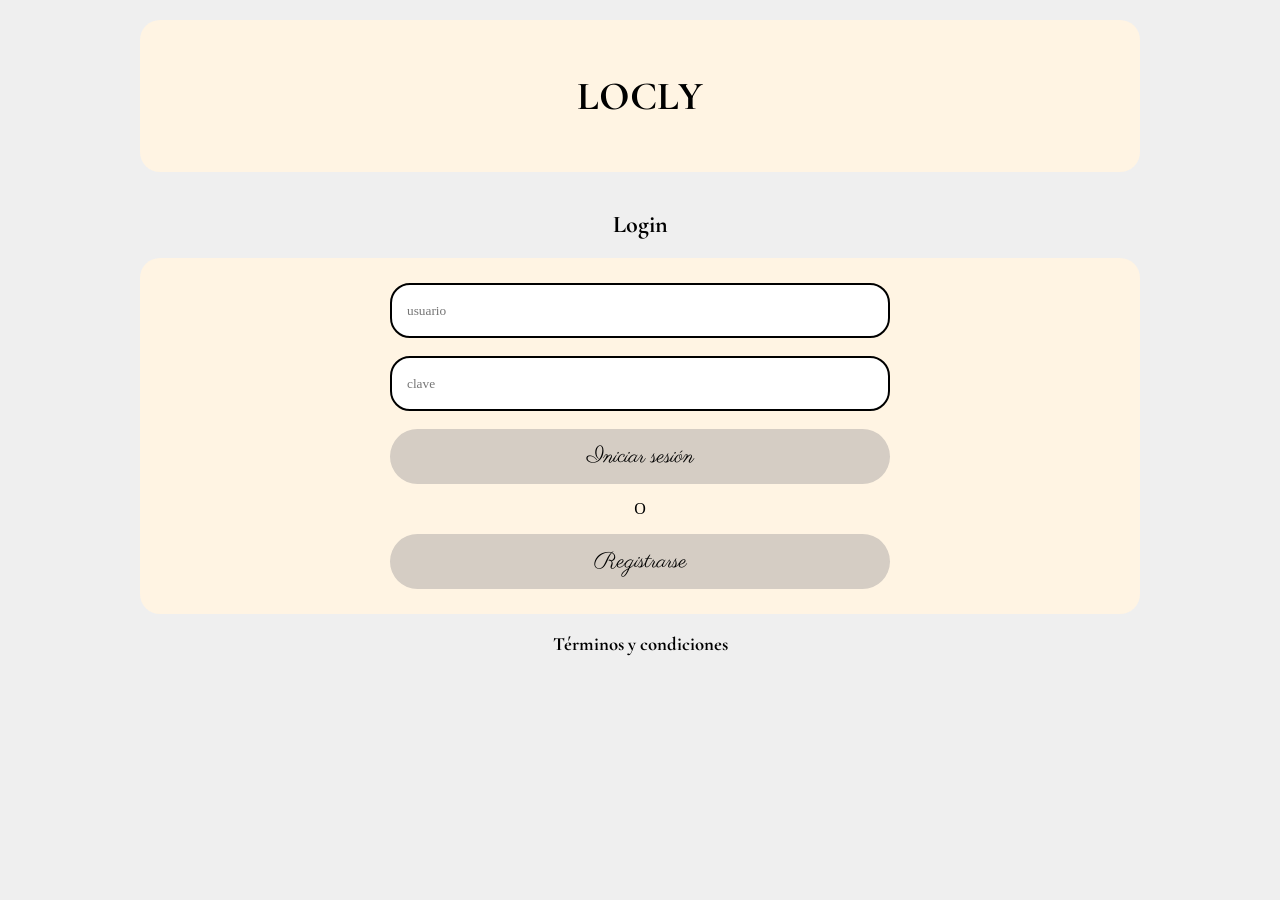
<file: index.html>
<html>
<head>
 <title>Locly</title>
 <link rel="stylesheet" href="style2.css">
<link href="https://fonts.googleapis.com/css2?family=Italianno&family=Cormorant+Garamond&family=Parisienne&display=swap" rel="stylesheet">
</head>
<body>
<center>
  
  <div id="barra">
      <h1>LOCLY</h1> 
</div>
<br>

 <h2>Login</h2>
<div id="login"> 
 <input type="text"  placeholder="usuario" id="usuario" required>
<br><br>
 <input type="password" placeholder="clave" id="clave" required>
<br><br>

<button type="button" onclick="iniciarSesion()">Iniciar sesión</button>

<p>O</P>



<a href="registro.html"><button>Registrarse</button></a>
  
</div>

</center>
<center>
<a href="#"><h3>Términos y condiciones</h3></a>
</center>


 
<script>

function iniciarSesion(){

    let usuario = document.getElementById("usuario").value;
    let clave = document.getElementById("clave").value;

    if(usuario=="Pedro Pascal" && clave=="123456"){

        alert("Inicio de sesión exitoso.");
        window.location.href="catalogo.html";

    }else{

        alert("Usuario o contraseña incorrectos.");

    }

}

</script>

</body>
</html>
</file>
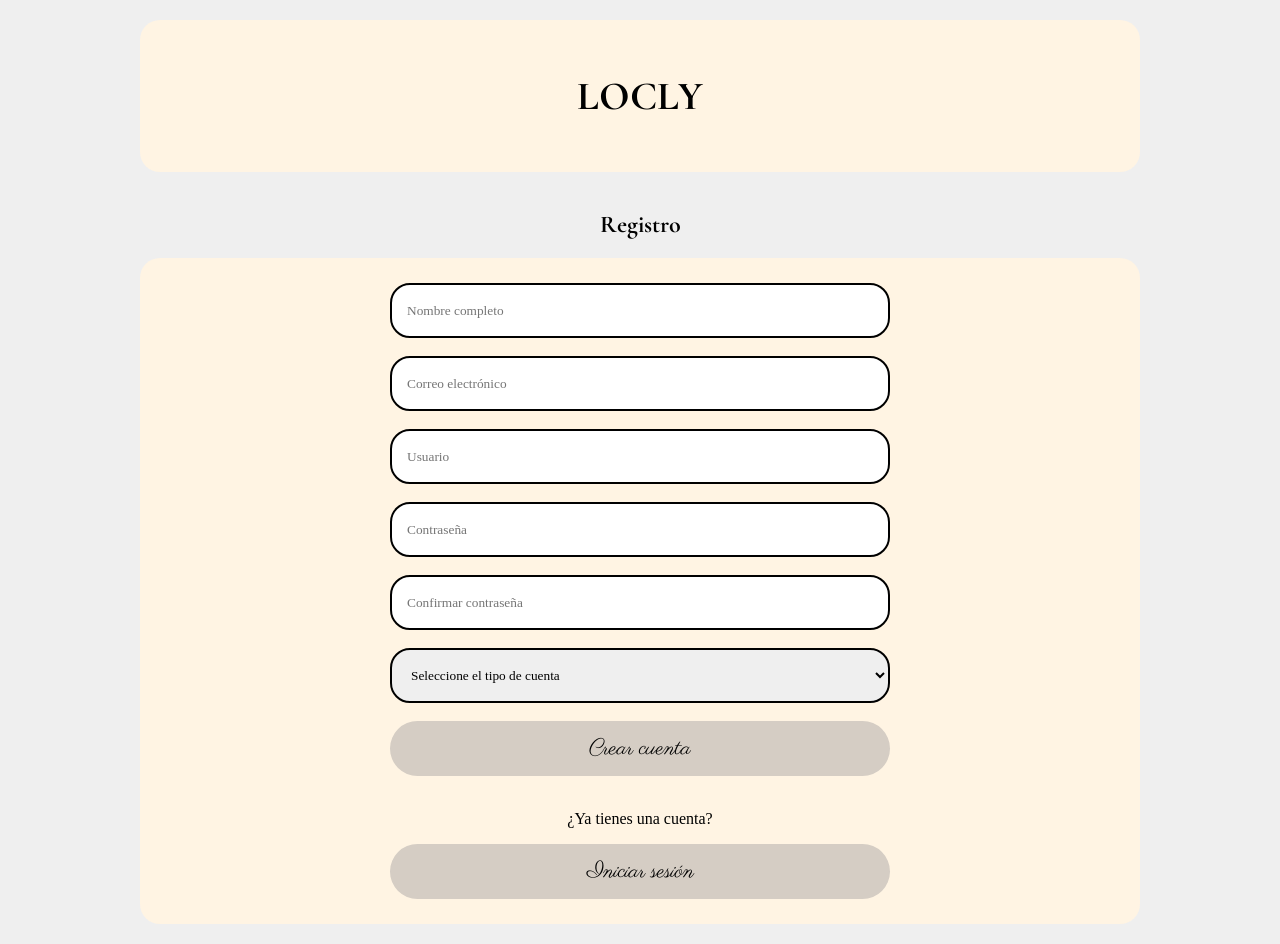
<file: registro.html>
<!DOCTYPE html>
<html lang="es">
<head>
    <meta charset="UTF-8">
    <meta name="viewport" content="width=device-width, initial-scale=1.0">
    <title>Registro - Locly</title>

    <link rel="stylesheet" href="style2.css">
    <link href="https://fonts.googleapis.com/css2?family=Italianno&family=Cormorant+Garamond&family=Parisienne&display=swap" rel="stylesheet">
</head>

<body>

<center>

<div id="barra">
    <h1>LOCLY</h1>
</div>

<br>

<h2>Registro</h2>

<div id="login">

    <input type="text" placeholder="Nombre completo" id="nombre">

    <br><br>

    <input type="email" placeholder="Correo electrónico" id="correo">

    <br><br>

    <input type="text" placeholder="Usuario" id="usuario">

    <br><br>

    <input type="password" placeholder="Contraseña" id="contrasena">

    <br><br>

    <input type="password" placeholder="Confirmar contraseña" id="confirmar">

    <br><br>

    <select id="tipo-cuenta">
        <option disabled selected>Seleccione el tipo de cuenta</option>
        <option>Usuario</option>
        <option>Tienda</option>
    </select>

    <br><br>

    <button onclick="confirmarRegistro()">Crear cuenta</button>

    <br><br>

    <p>¿Ya tienes una cuenta?</p>

    <a href="index.html"><button>Iniciar sesión</button></a>
</div>
</center>
<script>
function confirmarRegistro(){

    let nombre = document.getElementById("nombre").value;
    let correo = document.getElementById("correo").value;
    let contrasena = document.getElementById("contrasena").value;
    let confirmar = document.getElementById("confirmar").value;
    let tipo = document.getElementById("tipo-cuenta").value;

    if(nombre=="" || correo=="" || contrasena=="" || confirmar=="" || tipo==""){

        alert("Complete todos los campos.");
        return;
    }
    if(contrasena!=confirmar){
        alert("Las contraseñas no coinciden.");
        return;
    }
    alert("Cuenta creada correctamente");

    window.location.href="index.html";

}
</script>
</body>
</html>
</file>
<file: style2.css>
body{
    background-color:#efefef;
    margin:0;
    padding:20px;
    box-sizing:border-box;
}

*{
    box-sizing:border-box;
}

h1{
    font-size:40px;
    font-family:'Cormorant Garamond', serif;
}

h2,h3{
    font-family:'Cormorant Garamond', serif;
}

#barra{
    background-color:#fff4e3;
    padding:25px;
    border-radius:20px;
    width:100%;
    max-width:1000px;
}

#login{
    background-color:#fff4e3;
    padding:25px;
    border-radius:20px;
    width:100%;
    max-width:1000px;
}

input,
select{
    width:100%;
    max-width:500px;
    height:55px;
    border:2px solid black;
    border-radius:20px;
    padding-left:15px;
    font-family:cursive;
    outline:none;
}

button{
    width:100%;
    max-width:500px;
    height:55px;
    background-color:#d5cdc4;
    border:none;
    font-family:'Parisienne', cursive;
    border-radius:30px;
    font-size:22px;
    cursor:pointer;
}

button:hover{
    opacity:.9;
}

a{
    text-decoration:none;
    color:black;
}

@media(max-width:768px){

    body{
        padding:15px;
    }

    #barra,
    #login{
        padding:20px;
    }

    h1{
        font-size:32px;
    }

    h2{
        font-size:28px;
    }

    input,
    select,
    button{
        max-width:100%;
    }

}
</file>
